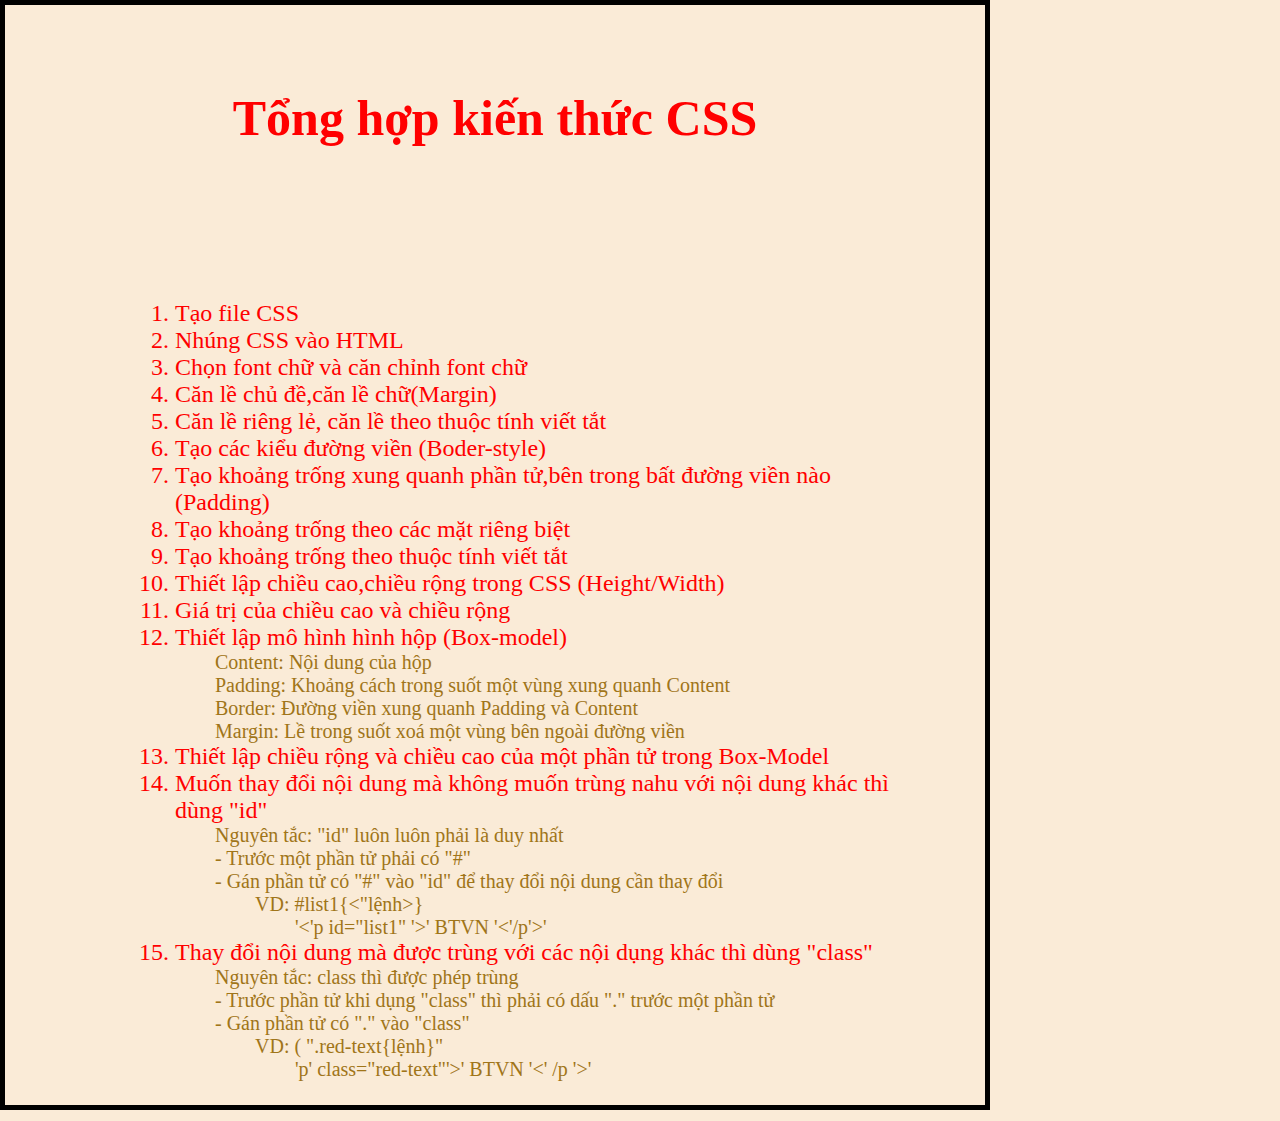
<file: index.html>
<!DOCTYPE html>
<html>
    <head>
        <title>Bài học 13/11</title>
        <link rel="stylesheet" href="style.css">
    </head>
    <body>
        <h1 style="color: red;">Tổng hợp kiến thức CSS</h1>
        <ol>
            <div id="list1">
                <li>Tạo file CSS</li>
                <li>Nhúng CSS vào HTML</li>
                <li>Chọn font chữ và căn chỉnh font chữ</li>
                <li>Căn lề chủ đề,căn lề chữ(Margin)</li>
                <li>Căn lề riêng lẻ, căn lề theo thuộc tính viết tắt</li>
                <li>Tạo các kiểu đường viền (Boder-style)</li>
                <li>Tạo khoảng trống xung quanh phần tử,bên trong bất đường viền nào (Padding)</li>
                <li>Tạo khoảng trống theo các mặt riêng biệt</li>
                <li>Tạo khoảng trống theo thuộc tính viết tắt</li>
                <li>Thiết lập chiều cao,chiều rộng trong CSS (Height/Width)</li>
                <li>Giá trị của chiều cao và chiều rộng</li>
                <li>Thiết lập mô hình hình hộp (Box-model)
            <div class="list2">
                <ul>Content: Nội dung của hộp</ul>
                <ul>Padding: Khoảng cách trong suốt một vùng xung quanh Content</ul>
                <ul>Border: Đường viền xung quanh Padding và Content</ul>
                <ul>Margin: Lề trong suốt xoá một vùng bên ngoài đường viền</ul>
            </div>

        </li>
        <li>Thiết lập chiều rộng và chiều cao của một phần tử trong Box-Model</li>
        <li>Muốn thay đổi nội dung mà không muốn trùng nahu với nội dung khác thì dùng "id" 
            <div class="list2">
                <ul>Nguyên tắc: "id" luôn luôn phải là duy nhất</ul>
                <ul> - Trước một phần tử phải có "#"</ul>
                <ul> - Gán phần tử có "#" vào "id" để thay đổi nội dung cần thay đổi
                <ul> VD: #list1{<"lệnh>}
                <ul> '<'p id="list1" '>' BTVN '<'/p'>'</ul>
            </ul>
        </ul>
            </div>
        </li>
        <li>Thay đổi nội dung mà được trùng với các nội dụng khác thì dùng "class"
         <div class="list2">
            <ul> Nguyên tắc: class thì được phép trùng</ul>
            <ul> - Trước phần tử khi dụng "class" thì phải có dấu "." trước một phần tử</ul>
            <ul> - Gán phần tử có "." vào "class"
                <ul>VD: ( ".red-text{lệnh}"
                    <ul>'p' class="red-text"'>' BTVN '<' /p '>'</ul>
                </ul>
            </ul> 
         </div>   
        </li>
     </div>
</ol>
    </body>
</html>
</file>
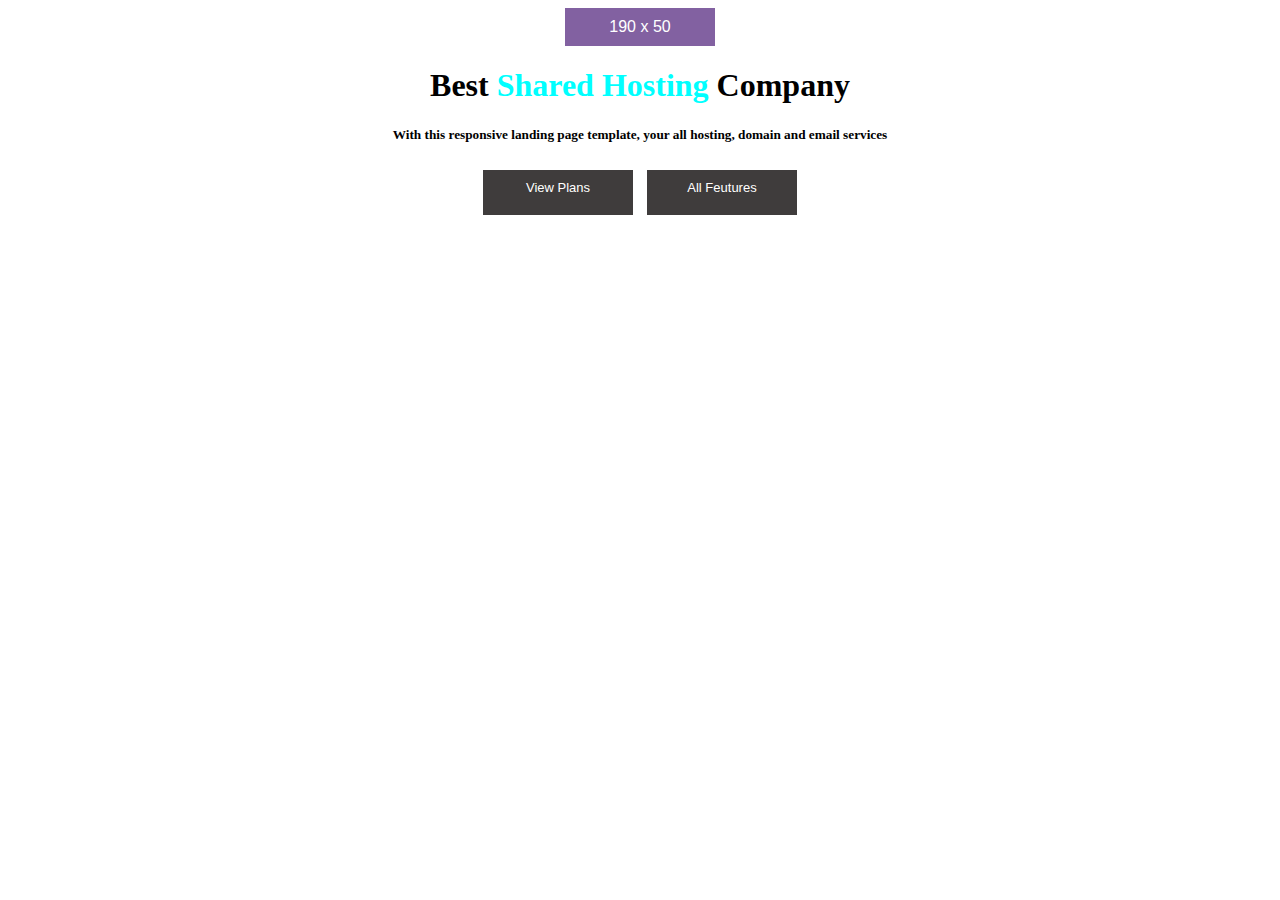
<file: baitap3.html>
<!DOCTYPE html>
<html lang="en">
<head>
    <meta charset="UTF-8">
    <meta name="viewport" content="width=device-width, initial-scale=1.0">
    <title>Bai tap 3</title>
    <link rel="stylesheet" href="baitap3.css">
</head>
<body>
    <div>
        <tr>
            <th>190 x 50</th>
        </tr>
    </div>

    <tr>
        <h1>Best <span class="shared-hosting">Shared Hosting</span>  Company </h1>
    </tr>
    <tr>
        <h5><td>With this responsive landing page template, your all hosting, domain and email services</td></h5>
    </tr>
    <div class="edit1">
        <td>View Plans</td>
    </div>
    <div class="edit1">
        <td>All Feutures</td>
    </div>




</body>
</html>
</file>
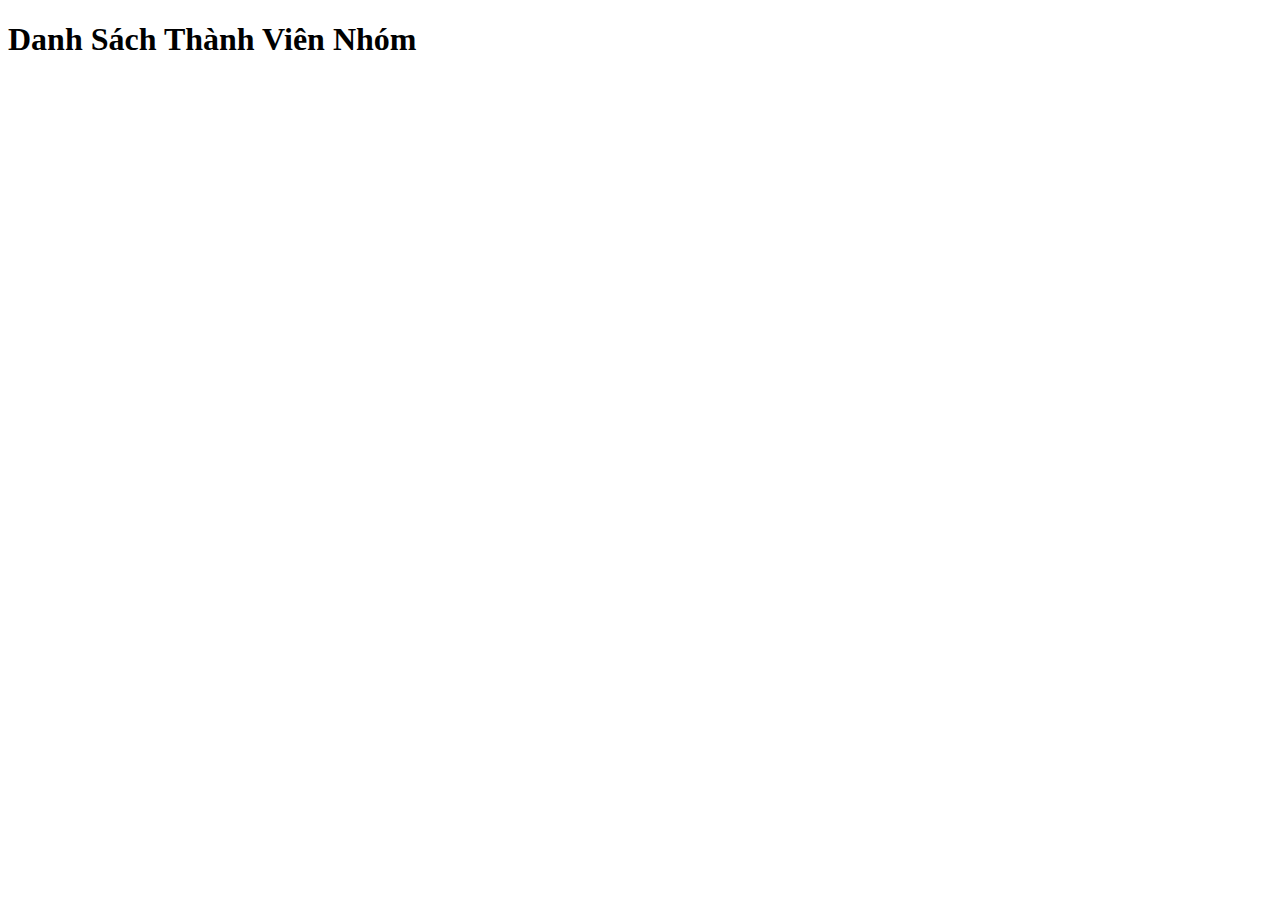
<file: baitapjs.html>
<!DOCTYPE html>
<html lang="vi">
<head>
    <meta charset="UTF-8">
    <meta name="viewport" content="width=device-width, initial-scale=1.0">
    <title>Danh Sách Lớp</title>
    <script src="baitapjs.js" defer></script>

</head>
<body>
    <h1>Danh Sách Thành Viên Nhóm</h1>
    <!-- Khu vực danh sách -->
    <div id="danh-sach-thanh-vien">

    </div>
</body>
</html>
</file>
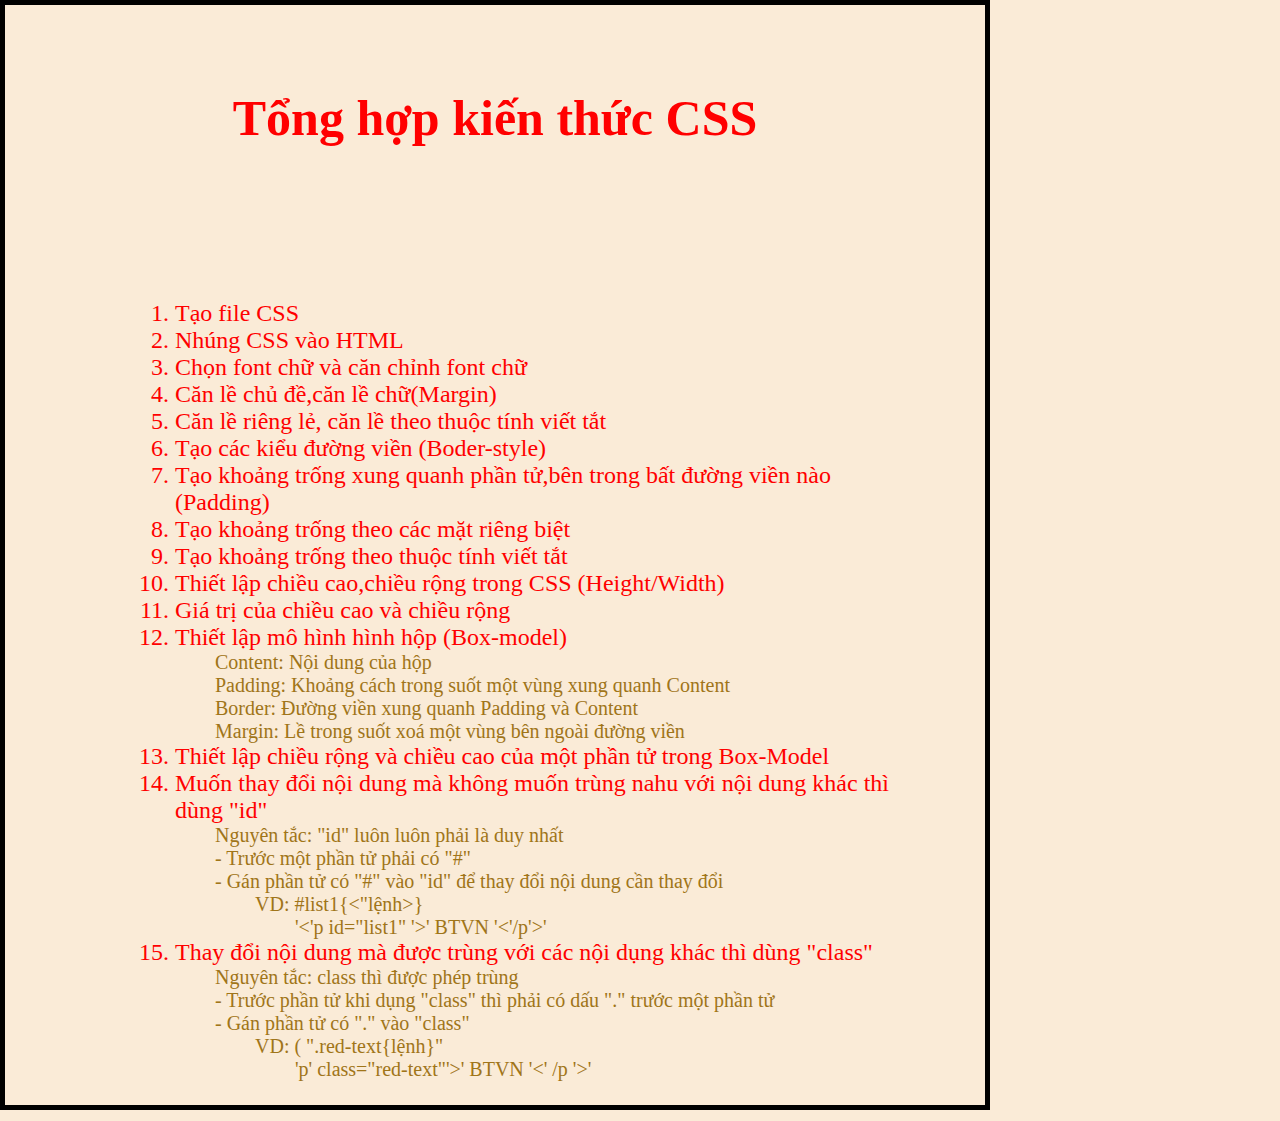
<file: css-13-11.html>
<!DOCTYPE html>
<html>
    <head>
        <title>Bài học 13/11</title>
        <link rel="stylesheet" href="style.css">
    </head>
    <body>
        <h1 style="color: red;">Tổng hợp kiến thức CSS</h1>
        <ol>
            <div id="list1">
                <li>Tạo file CSS</li>
                <li>Nhúng CSS vào HTML</li>
                <li>Chọn font chữ và căn chỉnh font chữ</li>
                <li>Căn lề chủ đề,căn lề chữ(Margin)</li>
                <li>Căn lề riêng lẻ, căn lề theo thuộc tính viết tắt</li>
                <li>Tạo các kiểu đường viền (Boder-style)</li>
                <li>Tạo khoảng trống xung quanh phần tử,bên trong bất đường viền nào (Padding)</li>
                <li>Tạo khoảng trống theo các mặt riêng biệt</li>
                <li>Tạo khoảng trống theo thuộc tính viết tắt</li>
                <li>Thiết lập chiều cao,chiều rộng trong CSS (Height/Width)</li>
                <li>Giá trị của chiều cao và chiều rộng</li>
                <li>Thiết lập mô hình hình hộp (Box-model)
            <div class="list2">
                <ul>Content: Nội dung của hộp</ul>
                <ul>Padding: Khoảng cách trong suốt một vùng xung quanh Content</ul>
                <ul>Border: Đường viền xung quanh Padding và Content</ul>
                <ul>Margin: Lề trong suốt xoá một vùng bên ngoài đường viền</ul>
            </div>

        </li>
        <li>Thiết lập chiều rộng và chiều cao của một phần tử trong Box-Model</li>
        <li>Muốn thay đổi nội dung mà không muốn trùng nahu với nội dung khác thì dùng "id" 
            <div class="list2">
                <ul>Nguyên tắc: "id" luôn luôn phải là duy nhất</ul>
                <ul> - Trước một phần tử phải có "#"</ul>
                <ul> - Gán phần tử có "#" vào "id" để thay đổi nội dung cần thay đổi
                <ul> VD: #list1{<"lệnh>}
                <ul> '<'p id="list1" '>' BTVN '<'/p'>'</ul>
            </ul>
        </ul>
            </div>
        </li>
        <li>Thay đổi nội dung mà được trùng với các nội dụng khác thì dùng "class"
         <div class="list2">
            <ul> Nguyên tắc: class thì được phép trùng</ul>
            <ul> - Trước phần tử khi dụng "class" thì phải có dấu "." trước một phần tử</ul>
            <ul> - Gán phần tử có "." vào "class"
                <ul>VD: ( ".red-text{lệnh}"
                    <ul>'p' class="red-text"'>' BTVN '<' /p '>'</ul>
                </ul>
            </ul> 
         </div>   
        </li>
     </div>
</ol>
    </body>
</html>
</file>
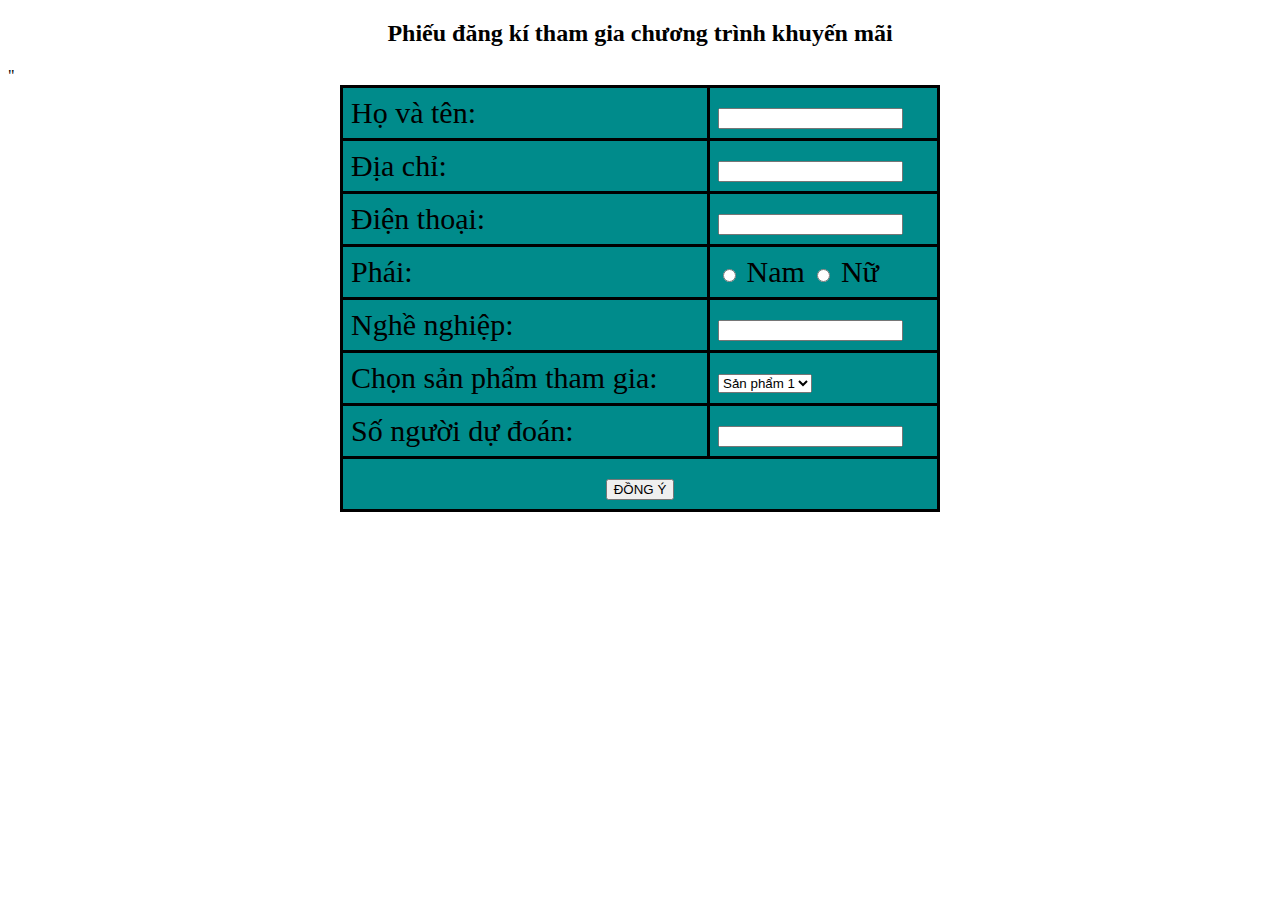
<file: thietkeform.html>
<!DOCTYPE html>
<html lang="vi">
<head>
    <meta charset="UTF-8">
    <meta name="viewport" content="width=device-width, initial-scale=1.0">
    <link rel="stylesheet" href="stylee.css">
    <title>Phiếu đăng kí tham gia chương trình khuyến mãi</title>
</head>
<body>
    <h2>Phiếu đăng kí tham gia chương trình khuyến mãi</h2>
    <form action="#" method="post">
        <table>
            <tr>"
                <td><label for=name">Họ và tên:</label></td>
                <td><input type="text" id="name" name="name" required></td>
            </tr>
            <tr>
                <td><label for="address">Địa chỉ:</label></td>
                <td><input type="text" id="address" name="address" required></td>
            </tr>
            <tr>
                <td><label for="phone">Điện thoại:</label></td>
                <td><input type="tel" id="phone" name="phone" required></td>
            </tr>
            <tr>
                <td>Phái:</td>
                <td>
                    <input type="radio" id="male" name="gender" value="Nam" required>
                    <label for="male">Nam</label>
                    <input type="radio" id="female" name="gender" value="Nữ" required>
                    <label for="female">Nữ</label>
                </td>
            </tr>
            <tr>
                <td><label for="occupation">Nghề nghiệp:</label></td>
                <td><input type="text" id="occupation" name="occupation"></td>
            </tr>
            <tr>
                <td><label for="product">Chọn sản phẩm tham gia:</label></td>
                <td>
                    <select id="product" name="product" required>
                        <option value="san_pham_1">Sản phẩm 1</option>
                        <option value="san_pham_2">Sản phẩm 2</option>
                        <option value="san_pham_3">Sản phẩm 3</option>
                    </select>
                </td>
            </tr>
            <tr>
                <td><label for="prediction">Số người dự đoán:</label></td>
                <td><input type="number" id="prediction" name="prediction" min="1" required></td>
            </tr>
            <tr>
                <td colspan="2" style="text-align: center;">
                    <button type="submit">ĐỒNG Ý</button>
                </td>
            </tr>
        </table>
    </form>
</body>
</html>
</file>
<file: style.css>
body{
  background-color:antiquewhite;
  width: 880px;
  height: 1000px;
  padding: 50px;
  border: 5px solid rgb(0, 0, 0);
  margin: 0;
}
ol{

  width: 800px;
  height: 700px;
  padding: 80px;
  border: 8px solid (0, 0, 0);
  margin: 0;
}
h1{
  text-align: center;
  font-size: 50px;
}

#list1{
  font-family: 'Times New Roman', Times, serif;
  font-size: 24px;
  color: red;
  padding: 40px;
  text-align: left;
}
.list2{
  font-family: 'Times New Roman', Times, serif;
  font-size: 20px;
  color: rgb(160, 117, 25);
}
</file>
<file: baitap3.css>
body{
    background-color: rgb(255, 255, 255);
    text-align: center;
}
.edit1{
    height: 25px;
    font-size: 13px;
    margin: 5px;
    background-color: rgb(63, 60, 60) ;
}
div{
    background-color: rgb(130, 97, 161) ;
    width: 130px;
    padding: 10px;
    margin: auto;
    text-align: center;
    color: white;
    font-family: Arial, Helvetica, sans-serif;
    display: inline-block;
}
.shared-hosting{
    color: aqua;
}
</file>
<file: stylee.css>
table {
    border-collapse: collapse;
    width: 100%;
    max-width: 600px;
    margin: auto;
}
th, td {
    border: 3px solid #000;
    padding: 8px;
    text-align: left;
    font-size: 30px;
}
h2 {
    text-align: center;
}
table {
    background-color:darkcyan;

}
</file>
